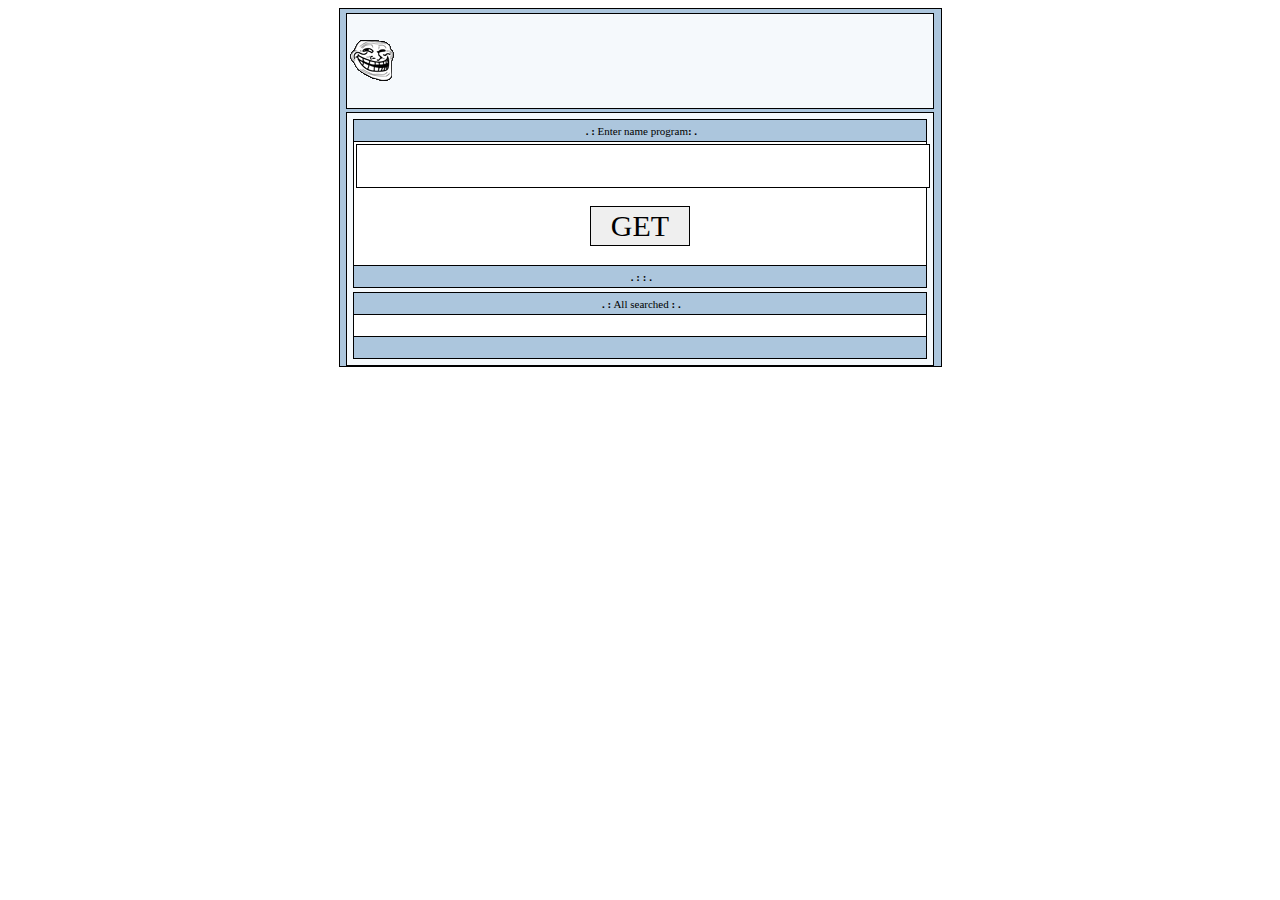
<file: templates/index.html>
<!DOCTYPE HTML PUBLIC "-//W3C//DTD HTML 4.01 Transitional//EN"
	"http://www.w3.org/TR/html4/loose.dtd">
<html> 
	<head>
		<meta http-equiv="Content-type" content="text/html; charset=utf-8">
		<title>Find cracks</title>
		<link rel="stylesheet" href="/static/css/style.css" type="text/css" media="screen" title="no title" charset="utf-8">
		<meta name="description" content="Скачать кейген, кряк, бесплатно, без смс, без регистрации, найти кряк, crack, keygen" /> 
<meta name="keywords" content="Скачать кейген, кряк, бесплатно, без смс, без регистрации, найти кряк, crack, keygen" />
		<script src="/static/js/jquery-1.6.2.min.js" type="text/javascript"></script>
		<script type="text/javascript">
			function send(){
				var data = $('#application').val();
				$("#result").empty();
				$("#result").append('<div class="loading"><div><img src="/static/images/loading.gif" alt="Загрузка"/></div></div>');
				$.ajax({
					type: "POST",
					url: "/",
					data: "application="+data,
					success: function(html) {
						$("#result").empty();
						$("#result").append('<div id="res">'+html+'</div>');
					}
				});
			}
		</script>
</head>
<body>
	<!--IMAGE HEADER-->
	<table class="d4" cellspacing="0" cellpadding="0" width="603" align="center">
		<tr>
			<td>
				<table cellpadding="0" cellspacing="0">
					<tr>
						<td bgcolor="#acc6dd" class="ne" width="603" height="103">
							<table class="d2" align="center">
								<tr>
									<td width="580" height="88" class="ne">
										<div align="left">
											<img src="/static/images/ch.gif" alt="">
										</div>
									</td>
								</tr>
							</table>
						</td>
					</tr>
				</table>
			</td>
		</tr>
	</table>
			<!--END IMAGE HEADER-->
			<table class="d5" cellspacing="0" cellpadding="0" width="603" align="center">
			<tr>
			<td>
				<table cellpadding="0" cellspacing="0">
					<tr>
						<td bgcolor="#acc6dd" class="ne" width="603">
							<table class="d2" align="center">
								<tr>
									<td width="580" valign="top">
										<table width="580">
											<tr>
												<td valign="top" height="80">
													<table summary="" class="d3" width="100%" cellpadding="0" cellspacing="0" style="margin: 0 auto;">
														<tr>
															<td height="130" valign="top">
																<table summary="" class="d3" cellspacing="1" width="100%" cellpadding="2">
																	<tr>
																		<td bgcolor="#acc6dd" width="100%" height="17" class="ne">&nbsp;<b>. :</b> Enter name program<b>: .</b></td>
																	</tr>
																	<tr>
																		<td bgcolor="#FFFFFF" width="100%" height="119" class="ne" valign="top">
																			<form>
																				<input type="text" class="tx" name="application" id="application">
																				<div align="center">
																					<input type="button" onclick="send();" id="submit" style="width: 100px; margin-top: 18px; cursor: pointer;" class="tx" value="GET">
																				</div>
																			</form>
																		</td>
																	</tr>
																	
																	<tr>
																		<td bgcolor="#acc6dd" width="115" height="17" class="ne">
																			&nbsp;<b>. :</b> <b>: .</b>
																		</td>
																	</tr>
																</table>
															</td>
														</tr>
													</table>
												</td>
											</tr>
											<tr>
												<td valign="top">
													<table summary="" class="d3" width="100%" cellpadding="0" cellspacing="0" align="left">
														<tr>
															<td height="17" width="100%" valign="top">
															
																<table summary="" class="d3" width="100%" cellspacing="1" cellpadding="2">
																	<tr>
																		<td bgcolor="#acc6dd" width="100%" height="17" class="ne">&nbsp;<b>. :</b> All searched <b>: .</b></td>
																	</tr>
																	<tr>
																		<td bgcolor="#ffffff" width="259" height="17" class="ne" colspan="2">
																			<div id="result"> </div>
																		</td>
																	</tr>
																	<tr>
																		<td bgcolor="#acc6dd" width="198" height="17" class="ne" colspan="2">
																			
																		</td>
																	</tr>
																</table>
															</td>
														</tr>
													</table>
												<br>
												</td>
											</tr>
										</table>
									</td>
								</tr>
							</table>
						</td>
					</tr>
				</table>
			</td>
		</tr>
	</table>
</body>
</html>
</file>
<file: static/css/style.css>
table.d1 {
         background: #f5f9fc;
         border-width: 1px;
				 
         border-color: #000000;
         border-style: solid;
      } 
table.d5 {
         background:;
         border-width: 1px;
         border-color: #000000;
         border-style: solid;
				 
         border-top-width: none;
				 
         border-top-color: none;
         border-top-style: none;
      }  
table.d2 {
         background: #f5f9fc;
         border-width: 1px;
				 
         border-color: #000000;
         border-style: solid;
      } 
table.d3 {
         background: #000000;
         border-width: 0px;
				 
         border-color: #000000;
         border-style: solid;
      } 
table.d4 {
         background:;
         border-width: 1px;
         border-color: #000000;
         border-style: solid;
				 
         border-bottom-width: none;
				 
         border-bottom-color: none;
         border-bottom-style: none;
      } 
.ne {
		font-family: tahoma;
		font-size: 11px;
		color: #000000;
		text-align: center;
	}
.date {
		font-family: tahoma;
		font-size: 11px;
		color: #FFFFFF;
		}		
.no {
		font-family: verdana;
		font-size: 9px;
		color: #000000;
		}
.tx {
		font-family: tahoma;
		font-size: 30px;
		border: 1px;
		border-style: solid;
		border-color: #000000;
		width: 100%;
		height: 40px;
	}
</file>
